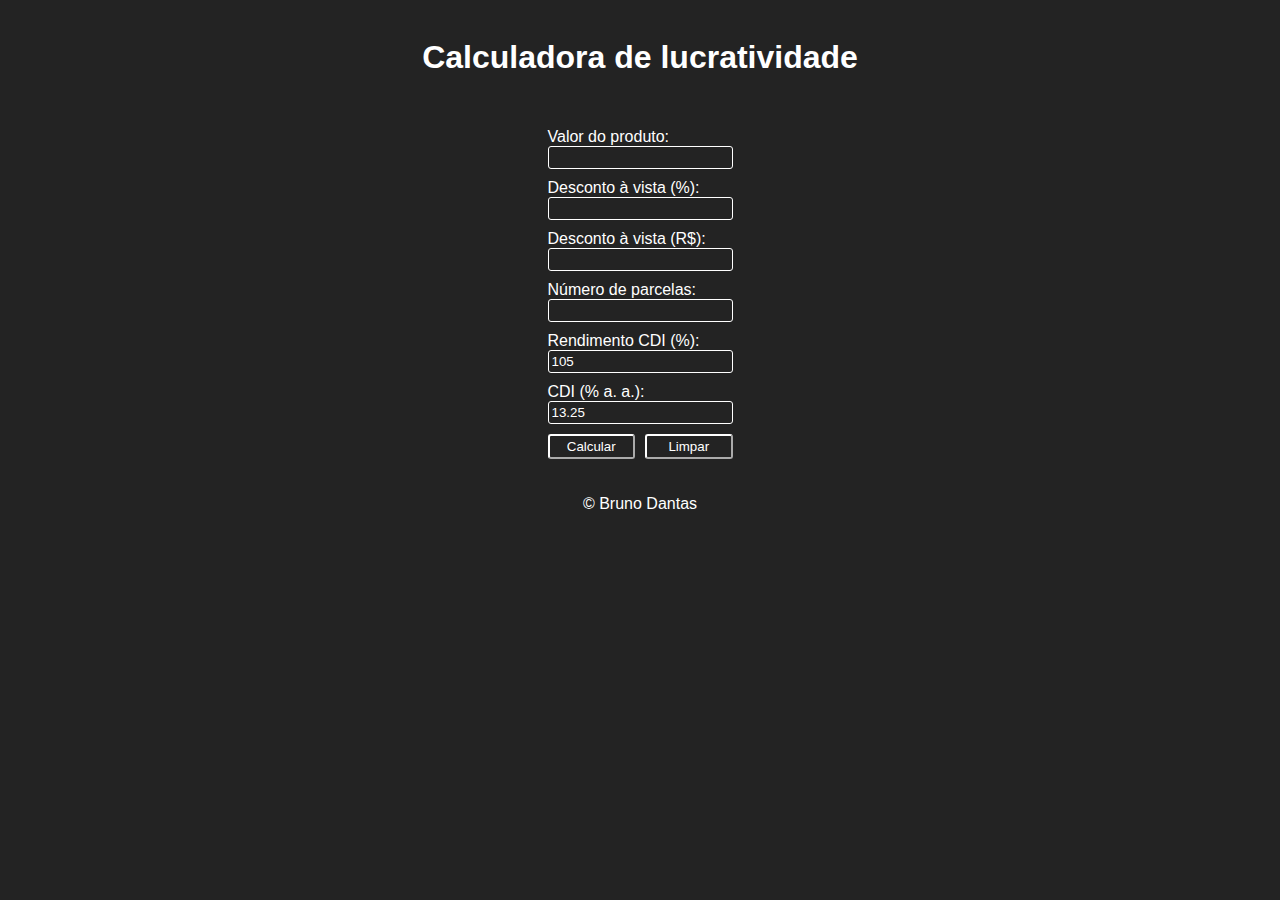
<file: index.html>
<!DOCTYPE html>
<html lang="pt-BR">
<head>
    <meta charset="UTF-8">
    <meta name="viewport" content="width=device-width, initial-scale=1.0">
    <title>Calculadora de lucratividade</title>
    <style>
        :root {
            --background-color: #232323;
            --text-color: white;
        }
        body {
            padding: 10px;
            font-family: Arial, Helvetica, sans-serif;
            color: var(--text-color);
            background-color: var(--background-color);
            color-scheme: dark;
            margin: 20ox;
            display: flex;
            flex-direction: column;
            align-items: center;
        }
        label {
            display: block;
            margin-top: 10px;
        }
        button {
            margin-top: 10px;
            padding: 3px;
            border-radius: 3px;
            background-color: var(--background-color);
            width: calc(50% - 5px); /* Cada botão ocupa metade do espaço com margem */
            cursor: pointer;
        }
        .button-group {
            display: flex;
            justify-content: space-between;
            width: 100%; /* Mesma largura do input */
        }
        input {
            padding: 3px;
            border: 1px solid #fff;
            border-radius: 3px;
            background-color: var(--background-color);
        }
        .container {
            display: flex;
            flex-direction: column;
            align-items: center;
            background-color: var(--background-color);
            padding: 20px;
        }
        .resultados {
            display: none;
            margin-top: 20px;
            color: var(--text-color);
            background-color: darkgreen;
            padding: 5px;
            border-radius: 3px;
        }
    </style>
</head>
<body>
    <header>
        <h1>Calculadora de lucratividade</h1>
    </header>
    <main>
        <div class="container">
            <form id="profitForm">
                <label for="revenue">Valor do produto:</label>
                <input type="number" id="valor" name="valor" required>
                <br>
                <label for="desc_perc">Desconto à vista (%):</label>
                <input type="number" id="desc_perc" name="desc_perc">
                <br>
                <label for="desc_dinheiro">Desconto à vista (R$):</label>
                <input type="number" id="desc_dinheiro" name="desc_dinheiro">
                <br>
                <label for="num_parcelas">Número de parcelas:</label>
                <input type="number" id="num_parcelas" name="num_parcelas" required>
                <br>
                <label for="rend_cdi">Rendimento CDI (%):</label>
                <input type="number" id="rend_cdi" name="rend_cdi" value="105" required>
                <br>
                <label for="CDI">CDI (% a. a.):</label>
                <input type="number" id="CDI" name="CDI" value="13.25" required>
                <br>
                <div class="button-group">
                    <button type="submit" onclick="calculateProfit()">Calcular</button>
                    <button type="reset">Limpar</button>
                </div>
            </form>
            <div id="resultados" class="resultados">
                <p>Ganho parcelado: R$ <span id="ganho_parcelado"></span></p>
                <p>Ganho à vista: R$ <span id="ganho_a_vista"></span></p>
                <p>Após quantos meses o parcelamento se torna mais vantajoso: <span id="quando_sera_lucrativo"></span></p>
            </div>
        </div>
    </main>
    <footer>
        <p>&copy; Bruno Dantas</p>
    </footer>
    <script>
        // Facilitando as coisas
        let gid = id => parseFloat(document.getElementById(id).value);

        // Função que calcula o rendimento acumulado ao longo de um mês
        function calcularRendimentoMensal(capitalInicial, taxaDiaria) {
            const dias = 21; // Aproximadamente 21 dias úteis em um mês
            const montanteFinal = capitalInicial * Math.pow((1 + taxaDiaria), dias);
            return parseFloat((montanteFinal - capitalInicial).toFixed(2));
        }

        // Função que simula o rendimento e pagamento parcelado ao longo do tempo
        function calcularGanhoParcelado(valorTotal, numParcelas, taxaDiaria) {
            let saldo = valorTotal;
            const valorParcela = valorTotal / numParcelas;
            
            for (let i = 0; i < numParcelas; i++) {
                saldo += calcularRendimentoMensal(saldo, taxaDiaria);
                saldo -= valorParcela;
            }
            return saldo;
        }

        // Função que calcula o desconto para pagamento à vista
        function calcularGanhoAVista(valor, isPercentual, desconto) {
            return isPercentual ? valor * (desconto / 100) : desconto;
        }

        // Função que determina após quantos meses o parcelamento se torna mais vantajoso
        function determinarMesesParaLucro(valorTotal, ganhoAVista, taxaDiaria) {
            let meses = 2;
            let ganhoAPrazo = 0;
            
            while (ganhoAPrazo < ganhoAVista && meses <= 120) {
                ganhoAPrazo = calcularGanhoParcelado(valorTotal, meses, taxaDiaria);
                meses++;
            }
            
            return meses > 120 ? -1 : meses - 1;
        }

        // Função que calcula o lucro após o botão ser pressionado
        function calculateProfit() {
            // Evitar que o formulário seja enviado
            event.preventDefault();

            // Definição de parâmetros
            let valorTotal = gid("valor");
            let isPercentual = false;
            let taxaDiaria = ((gid("CDI") / 100) * (gid("rend_cdi") / 100)) / 365;
            let desconto = 0;

            // Verifica se o desconto é percentual ou em dinheiro
            if (document.getElementById("desc_perc").value !== "" && document.getElementById("desc_dinheiro").value === "") {
                isPercentual = true;
                desconto = gid("desc_perc");
            } else if (document.getElementById("desc_dinheiro").value !== "" && document.getElementById("desc_perc").value === "") {
                isPercentual = false;
                desconto = gid("desc_dinheiro");
            } else {
                isPercentual = false;
                desconto = 0;
            }

            // Cálculo de resultados
            let ganhoAVista = calcularGanhoAVista(valorTotal, isPercentual, desconto);
            let ganhoParcelado = calcularGanhoParcelado(valorTotal, gid("num_parcelas"), taxaDiaria);
            let quandoSeraLucrativo = determinarMesesParaLucro(valorTotal, ganhoAVista, taxaDiaria);

            // Exibir resultados
            document.getElementById("ganho_parcelado").innerText = ganhoParcelado.toFixed(2);
            document.getElementById("ganho_a_vista").innerText = ganhoAVista.toFixed(2);
            document.getElementById("quando_sera_lucrativo").innerText = quandoSeraLucrativo;

            document.getElementById("resultados").style.display = "block";
        }
    </script>
</body>
</html>
</file>
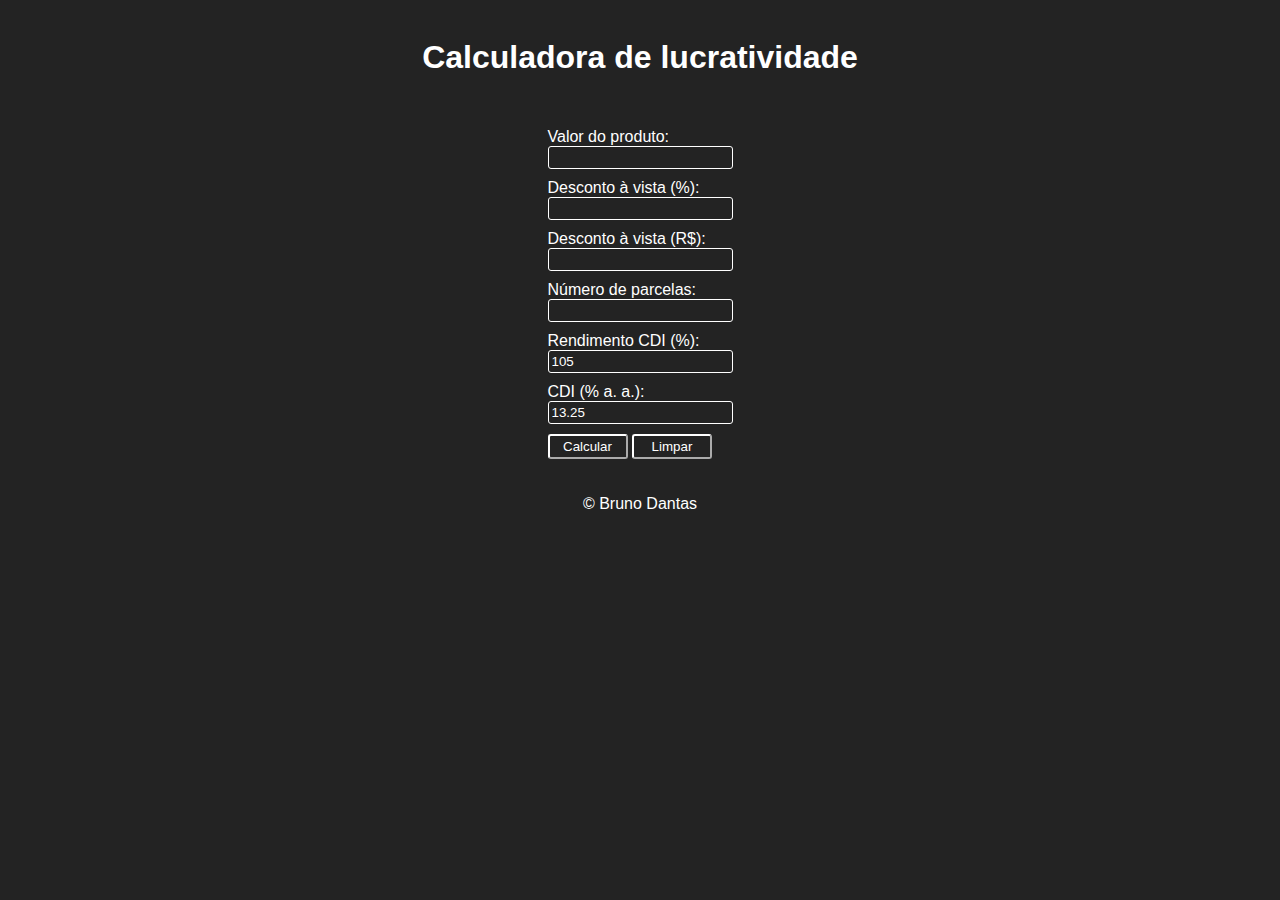
<file: calculadora.html>
<!DOCTYPE html>
<html lang="pt-BR">
<head>
    <meta charset="UTF-8">
    <meta name="viewport" content="width=device-width, initial-scale=1.0">
    <title>Calculadora de lucratividade</title>
    <style>
        :root {
            --background-color: #232323;
            --text-color: white;
        }
        body {
            padding: 10px;
            font-family: Arial, Helvetica, sans-serif;
            color: var(--text-color);
            background-color: var(--background-color);
            color-scheme: dark;
            margin: 20ox;
            display: flex;
            flex-direction: column;
            align-items: center;
        }
        label {
            display: block;
            margin-top: 10px;
        }
        button {
            margin-top: 10px;
            padding: 3px;
            border-radius: 3px;
            background-color: var(--background-color);
            width: 80px;
            cursor: pointer;
        }
        input {
            padding: 3px;
            border: 1px solid #fff;
            border-radius: 3px;
            background-color: var(--background-color);
        }
        .container {
            display: flex;
            flex-direction: column;
            align-items: center;
            background-color: var(--background-color);
            padding: 20px;
        }
        .resultados {
            display: none;
            margin-top: 20px;
            color: var(--text-color);
            background-color: darkgreen;
            padding: 5px;
            border-radius: 3px;
        }
    </style>
</head>
<body>
    <header>
        <h1>Calculadora de lucratividade</h1>
    </header>
    <main>
        <div class="container">
            <form id="profitForm">
                <label for="revenue">Valor do produto:</label>
                <input type="number" id="valor" name="valor" required>
                <br>
                <label for="desc_perc">Desconto à vista (%):</label>
                <input type="number" id="desc_perc" name="desc_perc">
                <br>
                <label for="desc_dinheiro">Desconto à vista (R$):</label>
                <input type="number" id="desc_dinheiro" name="desc_dinheiro">
                <br>
                <label for="num_parcelas">Número de parcelas:</label>
                <input type="number" id="num_parcelas" name="num_parcelas" required>
                <br>
                <label for="rend_cdi">Rendimento CDI (%):</label>
                <input type="number" id="rend_cdi" name="rend_cdi" value="105" required>
                <br>
                <label for="CDI">CDI (% a. a.):</label>
                <input type="number" id="CDI" name="CDI" value="13.25" required>
                <br>
                <button type="submit" onclick="calculateProfit()">Calcular</button>
                <button type="reset">Limpar</button>
            </form>
            <div id="resultados" class="resultados">
                <p>Ganho parcelado: R$ <span id="ganho_parcelado"></span></p>
                <p>Ganho à vista: R$ <span id="ganho_a_vista"></span></p>
                <p>Após quantos meses o parcelamento se torna mais vantajoso: <span id="quando_sera_lucrativo"></span></p>
            </div>
        </div>
    </main>
    <footer>
        <p>&copy; Bruno Dantas</p>
    </footer>
    <script>
        // Facilitando as coisas
        let gid = id => parseFloat(document.getElementById(id).value);

        // Função que calcula o rendimento acumulado ao longo de um mês
        function calcularRendimentoMensal(capitalInicial, taxaDiaria) {
            const dias = 21; // Aproximadamente 21 dias úteis em um mês
            const montanteFinal = capitalInicial * Math.pow((1 + taxaDiaria), dias);
            return parseFloat((montanteFinal - capitalInicial).toFixed(2));
        }

        // Função que simula o rendimento e pagamento parcelado ao longo do tempo
        function calcularGanhoParcelado(valorTotal, numParcelas, taxaDiaria) {
            let saldo = valorTotal;
            const valorParcela = valorTotal / numParcelas;
            
            for (let i = 0; i < numParcelas; i++) {
                saldo += calcularRendimentoMensal(saldo, taxaDiaria);
                saldo -= valorParcela;
            }
            return saldo;
        }

        // Função que calcula o desconto para pagamento à vista
        function calcularGanhoAVista(valor, isPercentual, desconto) {
            return isPercentual ? valor * (desconto / 100) : desconto;
        }

        // Função que determina após quantos meses o parcelamento se torna mais vantajoso
        function determinarMesesParaLucro(valorTotal, ganhoAVista, taxaDiaria) {
            let meses = 2;
            let ganhoAPrazo = 0;
            
            while (ganhoAPrazo < ganhoAVista && meses <= 120) {
                ganhoAPrazo = calcularGanhoParcelado(valorTotal, meses, taxaDiaria);
                meses++;
            }
            
            return meses > 120 ? -1 : meses - 1;
        }

        // Função que calcula o lucro após o botão ser pressionado
        function calculateProfit() {
            // Evitar que o formulário seja enviado
            event.preventDefault();

            // Definição de parâmetros
            let valorTotal = gid("valor");
            let isPercentual = false;
            let taxaDiaria = ((gid("CDI") / 100) * (gid("rend_cdi") / 100)) / 365;
            let desconto = 0;

            // Verifica se o desconto é percentual ou em dinheiro
            if (document.getElementById("desc_perc").value !== "" && document.getElementById("desc_dinheiro").value === "") {
                isPercentual = true;
                desconto = gid("desc_perc");
            } else if (document.getElementById("desc_dinheiro").value !== "" && document.getElementById("desc_perc").value === "") {
                isPercentual = false;
                desconto = gid("desc_dinheiro");
            } else {
                isPercentual = false;
                desconto = 0;
            }

            // Cálculo de resultados
            let ganhoAVista = calcularGanhoAVista(valorTotal, isPercentual, desconto);
            let ganhoParcelado = calcularGanhoParcelado(valorTotal, gid("num_parcelas"), taxaDiaria);
            let quandoSeraLucrativo = determinarMesesParaLucro(valorTotal, ganhoAVista, taxaDiaria);

            // Exibir resultados
            document.getElementById("ganho_parcelado").innerText = ganhoParcelado.toFixed(2);
            document.getElementById("ganho_a_vista").innerText = ganhoAVista.toFixed(2);
            document.getElementById("quando_sera_lucrativo").innerText = quandoSeraLucrativo;

            document.getElementById("resultados").style.display = "block";
        }
    </script>
</body>
</html>
</file>
